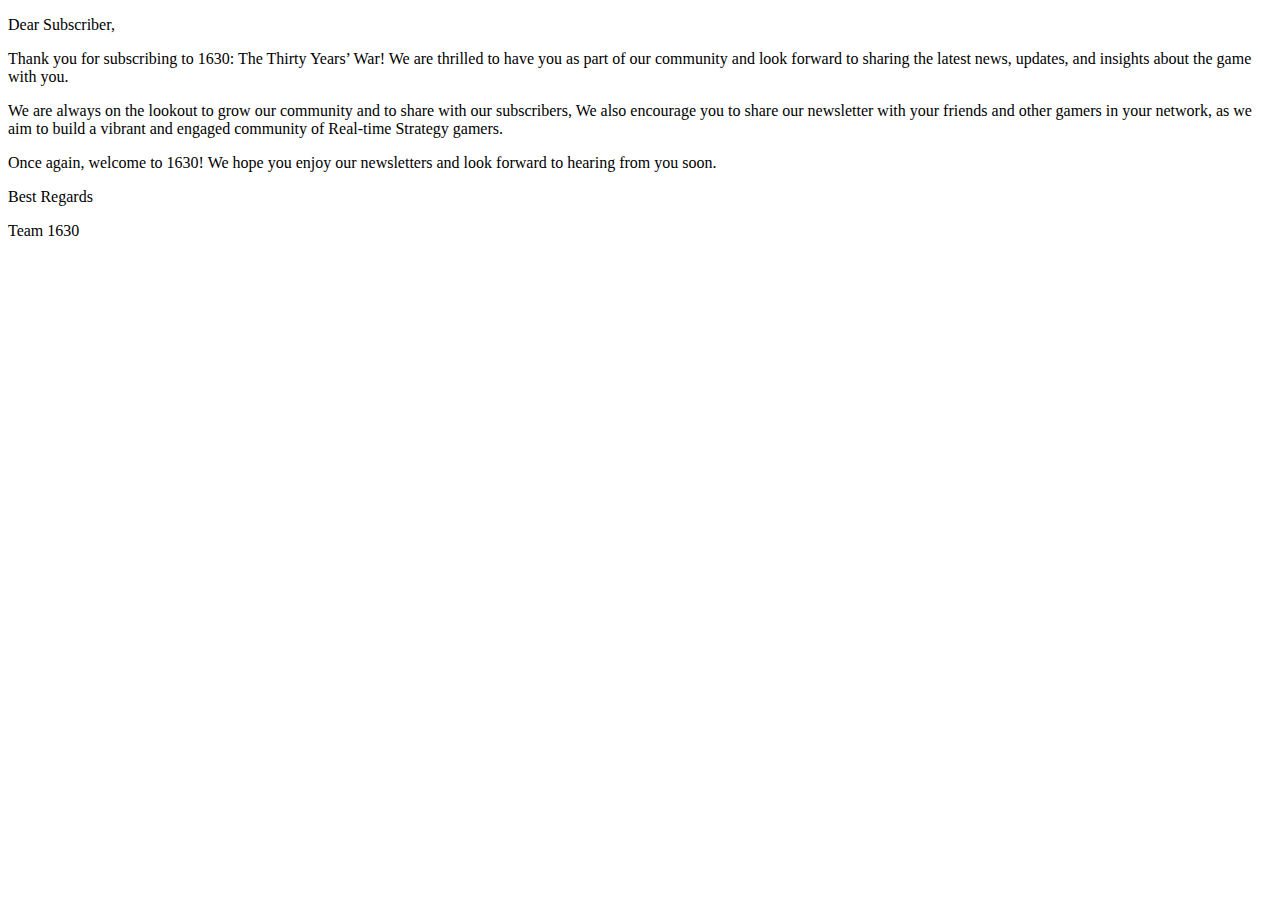
<file: game_1630/templates/app/email_newsletter.html>
<!DOCTYPE html>
<html lang="en">

<head>
    <meta charset="UTF-8">
</head>

<body>

    <p>Dear Subscriber,</p>
    <p>Thank you for subscribing to 1630: The Thirty Years’ War! We are thrilled to have you as part of
        our community and look forward to sharing the latest news, updates, and insights about the
        game with you.</p>
    <p>We are always on the lookout to grow our community and to share with our subscribers, We
        also encourage you to share our newsletter with your friends and other gamers in your network,
        as we aim to build a vibrant and engaged community of Real-time Strategy gamers.</p>
    <p>Once again, welcome to 1630! We hope you enjoy our newsletters and look forward to hearing
        from you soon.</p>
    <p>Best Regards </p>
    <p>Team 1630</p>

</body>

</html>
</file>
